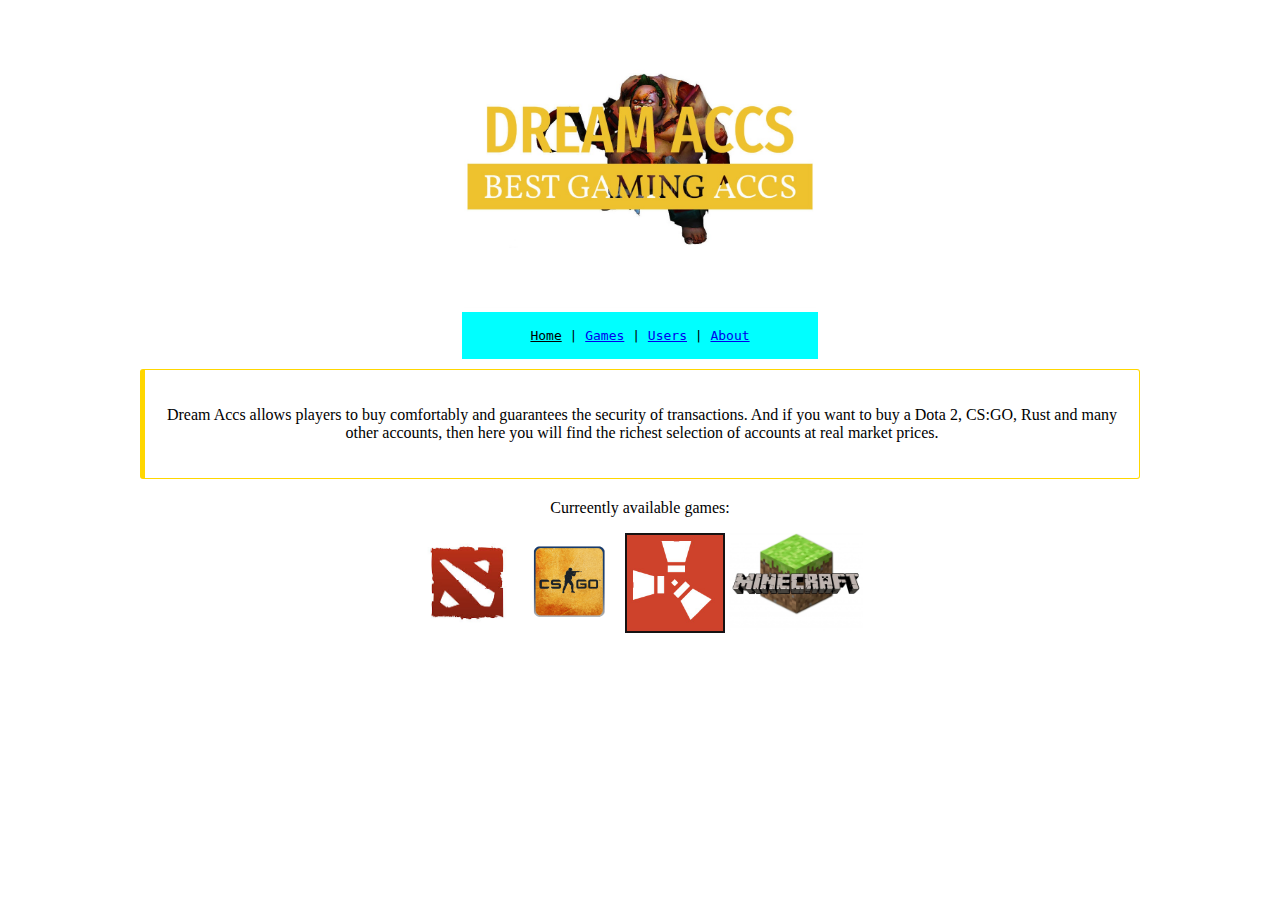
<file: index.html>
<!doctype html>
<html lang="en">

<head>
  <link rel="shortcut icon" href="images/favicon.ico" type="image/x-icon">
  <link rel="stylesheet" href="stylesheets/style.css">
  <meta charset="utf-8">
  <title>Dream accs</title>
  <meta name="description" content="site for purchasing gaming accounts">
  <meta name="author" content="Rodion">
</head>

<body>
  <div class="page">
    <img src="images/logomak_logo.jpg" height="300" alt="logomak_logo">
    <div class="menu">
      <pre><a class="selected" href="index.html">Home</a> | <a href="games.html">Games</a> | <a href="users.html">Users</a> | <a href="about.html">About</a></pre>
    </div>
    <div class="text-block">
      <p>Dream Accs allows players to buy comfortably and guarantees the security of transactions. And if you want to buy
        a Dota 2, CS:GO, Rust and many other accounts, then here you will find the richest selection of accounts at real
        market prices.</p>
    </div>
    <p>Curreently available games:</p>
    <img src="images/dota_logo.JPEG" height="100" alt="dota_logo">
    <img src="images/csgo_logo.png" height="100" alt="csgo_logo">
    <img src="images/rust_logo.jpg" height="100" alt="rust_logo">
    <img src="images/mine_logo.jpg" height="100" alt="mine_logo">
  </div>
</body>
</file>
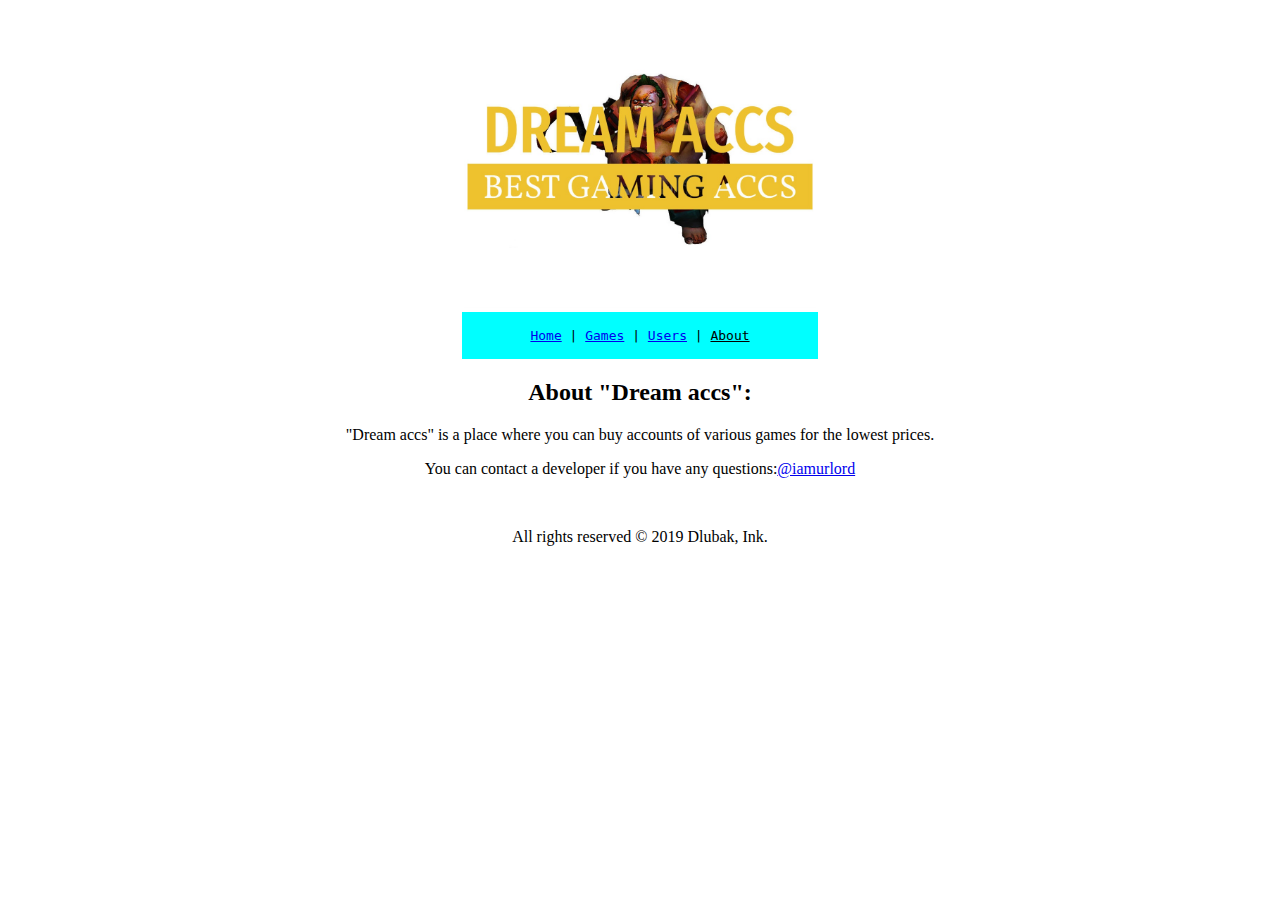
<file: about.html>
<!doctype html>
<html lang="en">

<head>
  <link rel="shortcut icon" href="images/favicon.ico" type="image/x-icon">
  <link rel="stylesheet" href="stylesheets/style.css">
  <meta charset="utf-8">
  <title>About Dream Accs</title>
</head>

<body>
  <div class="page">
    <img src="images/logomak_logo.jpg" height="300" alt="logomak_logo">
    <div class="menu">
      <pre><a href="index.html">Home</a> | <a href="games.html">Games</a> | <a href="users.html">Users</a> | <a class="selected" href="about.html">About</a></pre>
    </div>
    <h2>About "Dream accs":</h2>
    <p>"Dream accs" is a place where you can buy accounts of various games for the lowest prices.</p>
    <p>You can contact a developer if you have any questions:<a href="https://t.me/iamurlord" target="_blank">@iamurlord</a></p>
    <br>
    <p>All rights reserved © 2019 Dlubak, Ink.</p>
  </div>
</body>

</html>
</file>
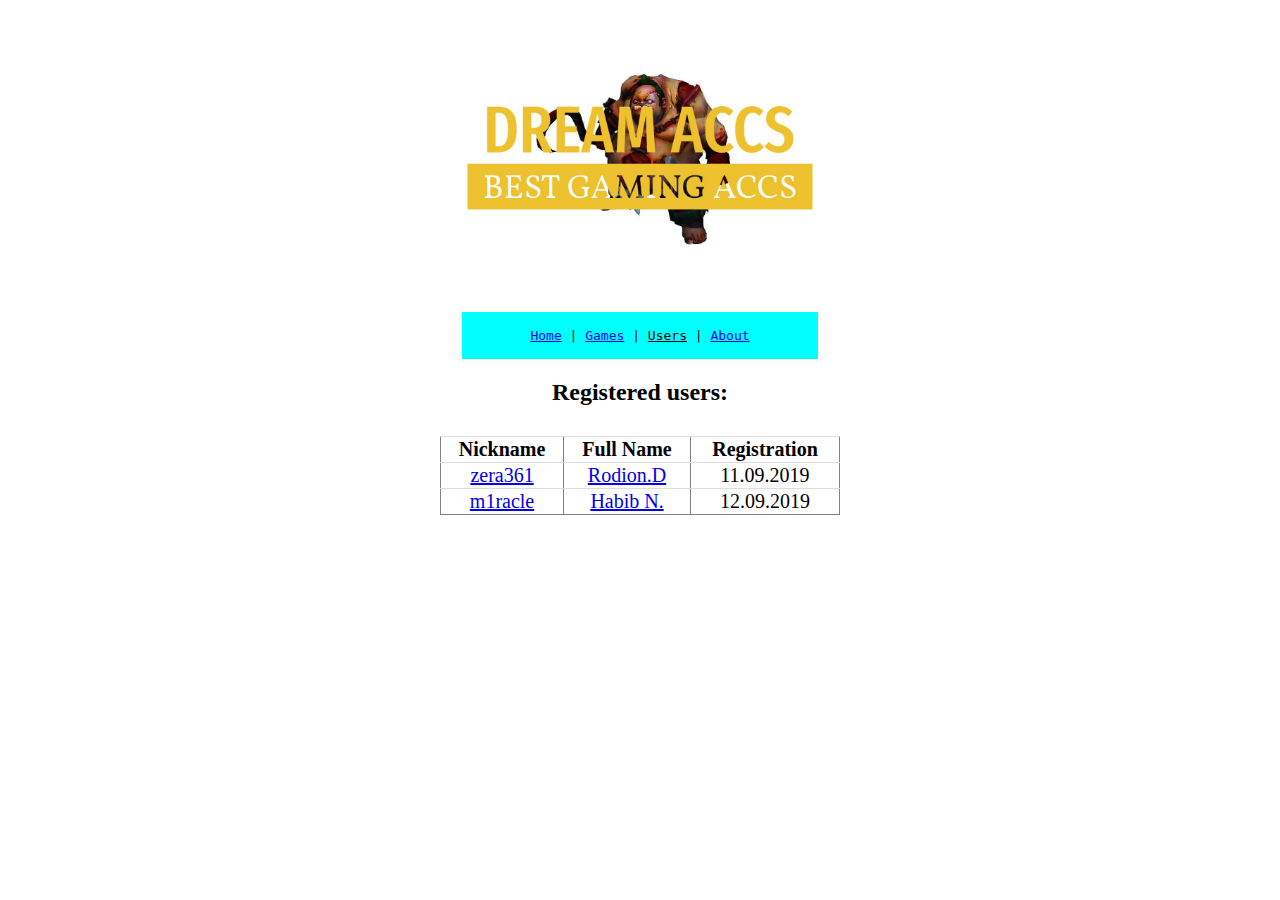
<file: users.html>
<!doctype html>
<html lang="en">

<head>
  <link rel="shortcut icon" href="images/favicon.ico" type="image/x-icon">
  <link rel="stylesheet" href="stylesheets/style.css">
  <meta charset="utf-8">
  <title>Users</title>
</head>

<body>
  <div class="page">
    <img src="images/logomak_logo.jpg" height="300" alt="logomak_logo">
    <div class="menu">
      <pre><a href="index.html">Home</a> | <a href="games.html">Games</a> | <a class="selected" href="users.html">Users</a> | <a href="about.html">About</a></pre>
    </div>
    <h2>Registered users:</h2>

    <table border="1">
      <tr>
        <th>Nickname</th>
        <th>Full Name</th>
        <th>Registration</th>
      </tr>
      <tr>
        <td><a href="users/1.html">zera361</a></td>
        <td><a href="users/1.html">Rodion.D</a></td>
        <td>11.09.2019</td>
      </tr>
      <tr>
        <td><a href="users/2.html">m1racle</a></td>
        <td><a href="users/2.html">Habib N.</a></td>
        <td>12.09.2019</td>
      </tr>
    </table>

  </div>
</body>

</html>
</file>
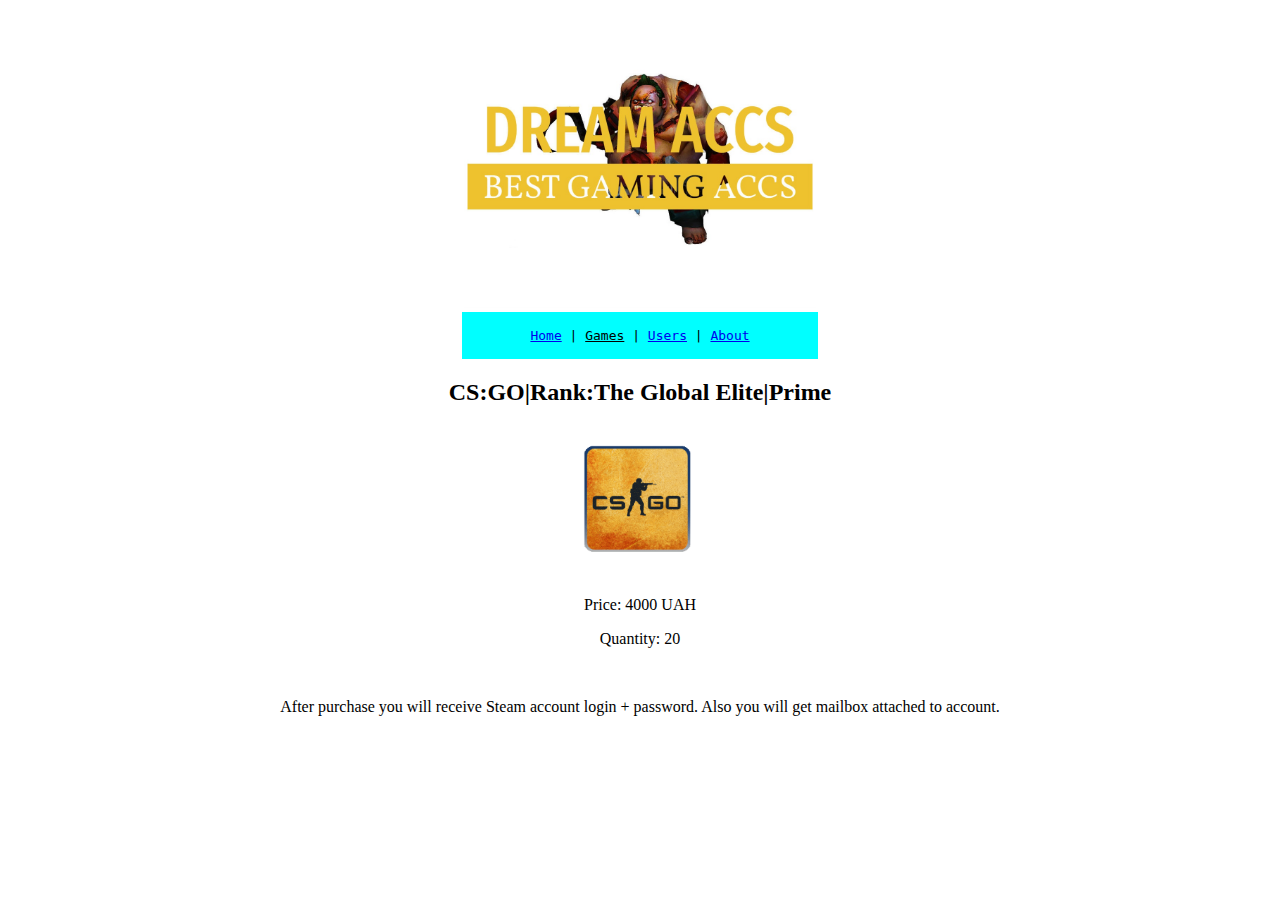
<file: games/csgo.html>
<!doctype html>
<html lang="en">

<head>
  <link rel="shortcut icon" href="../images/favicon.ico" type="image/x-icon">
  <link rel="stylesheet" href="../stylesheets/style.css">
  <meta charset="utf-8">
  <title>Dream accs</title>
</head>

<body>
  <div class="page">
    <img src="../images/logomak_logo.jpg" height="300" alt="logomak_logo">
    <div class="menu">
      <pre><a href="../index.html">Home</a> | <a class="selected"  href="../games.html">Games</a> | <a href="../users.html">Users</a> | <a href="../about.html">About</a></pre>
    </div>
    <h2>CS:GO|Rank:The Global Elite|Prime</h2>
    <img src="../images/csgo_logo.png" height="150" alt="csgo_logo">
    <p>Price: 4000 UAH</p>
    <p>Quantity: 20</p>
    <br>
    <p>After purchase you will receive Steam account login + password. Also you will get mailbox attached to account.</p>
  </div>
</body>

</html>
</file>
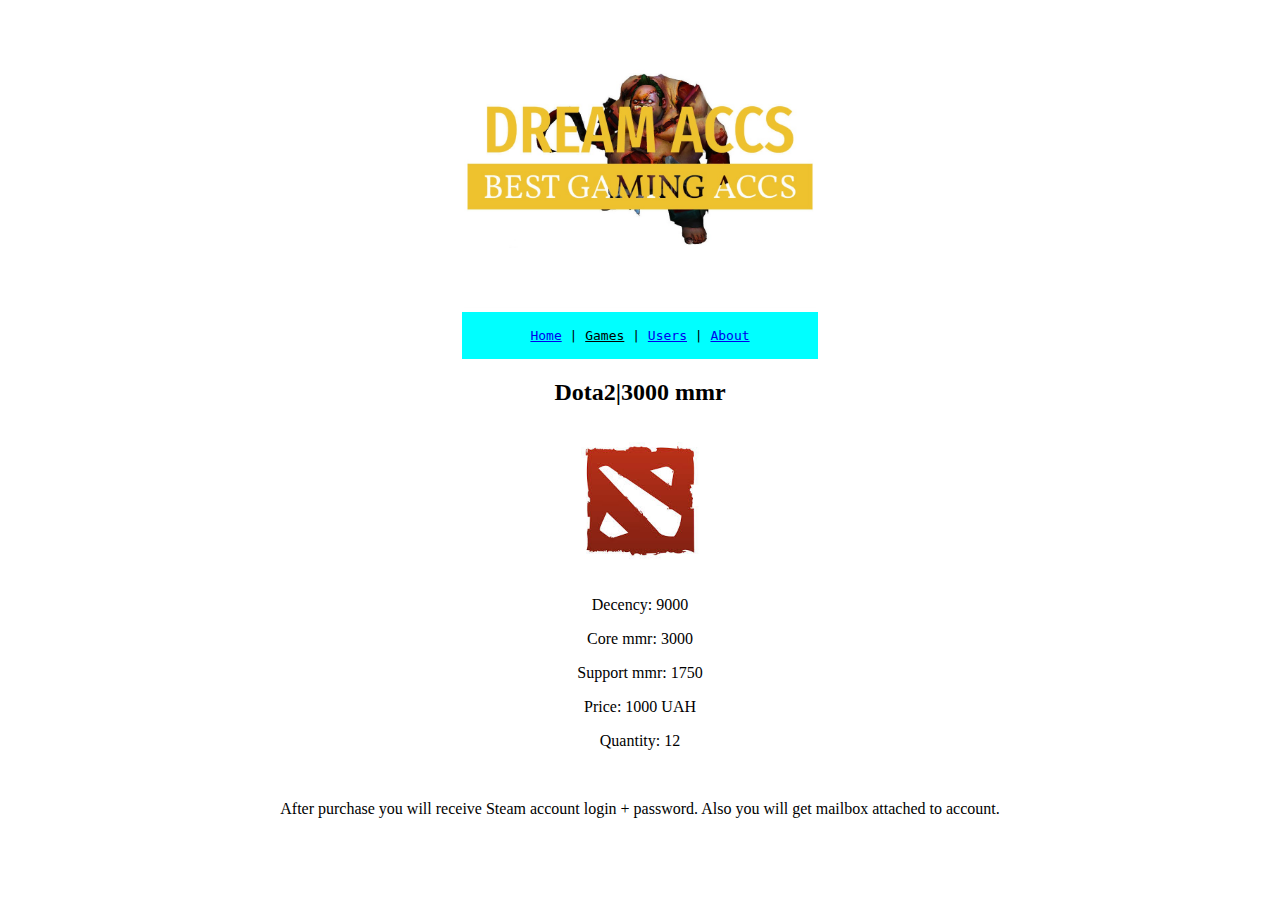
<file: games/dota2.html>
<!doctype html>
<html lang="en">

<head>
  <link rel="shortcut icon" href="../images/favicon.ico" type="image/x-icon">
  <link rel="stylesheet" href="../stylesheets/style.css">
  <meta charset="utf-8">
  <title>Dream accs</title>
</head>

<body>
  <div class="page">
    <img src="../images/logomak_logo.jpg" height="300" alt="logomak_logo">
    <div class="menu">
      <pre><a href="../index.html">Home</a> | <a class="selected"  href="../games.html">Games</a> | <a href="../users.html">Users</a> | <a href="../about.html">About</a></pre>
    </div>
    <h2>Dota2|3000 mmr</h2>
    <img src="../images/dota_logo.JPEG" height="150" alt="dota_logo">
    <p>Decency: 9000</p>
    <p>Core mmr: 3000</p>
    <p>Support mmr: 1750</p>
    <p>Price: 1000 UAH</p>
    <p>Quantity: 12</p>
    <br>
    <p>After purchase you will receive Steam account login + password. Also you will get mailbox attached to account.</p>
  </div>
</body>

</html>
</file>
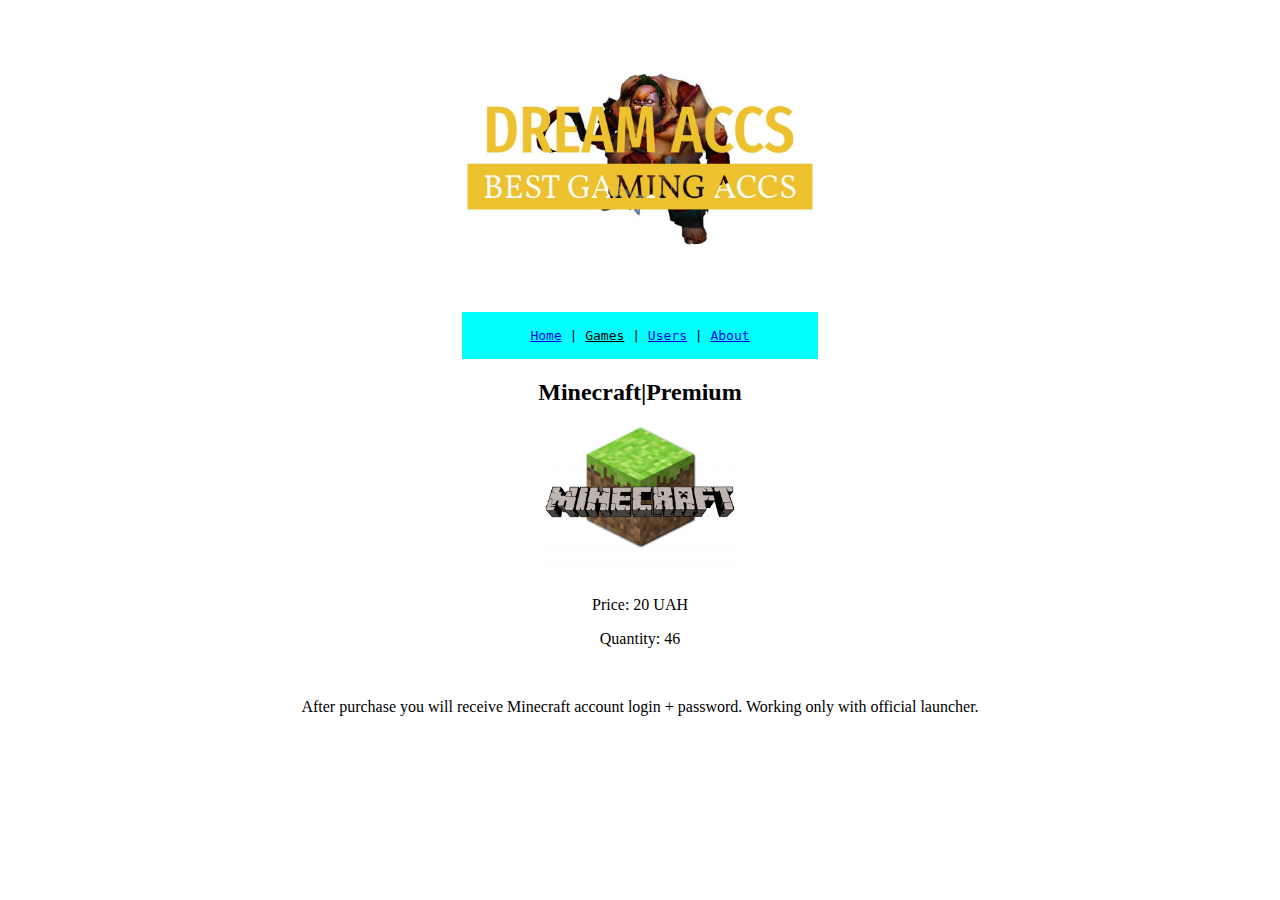
<file: games/minecraft1.html>
<!doctype html>
<html lang="en">

<head>
  <link rel="shortcut icon" href="../images/favicon.ico" type="image/x-icon">
  <link rel="stylesheet" href="../stylesheets/style.css">
  <meta charset="utf-8">
  <title>Dream accs</title>
</head>

<body>
  <div class="page">
    <img src="../images/logomak_logo.jpg" height="300" alt="logomak_logo">
    <div class="menu">
      <pre><a href="../index.html">Home</a> | <a class="selected"  href="../games.html">Games</a> | <a href="../users.html">Users</a> | <a href="../about.html">About</a></pre>
    </div>
    <h2>Minecraft|Premium</h2>
    <img src="../images/mine_logo.jpg" height="150" alt="minecraft_logo">
    <p>Price: 20 UAH</p>
    <p>Quantity: 46</p>
    <br>
    <p>After purchase you will receive Minecraft account login + password. Working only with official launcher.</p>
  </div>
</body>

</html>
</file>
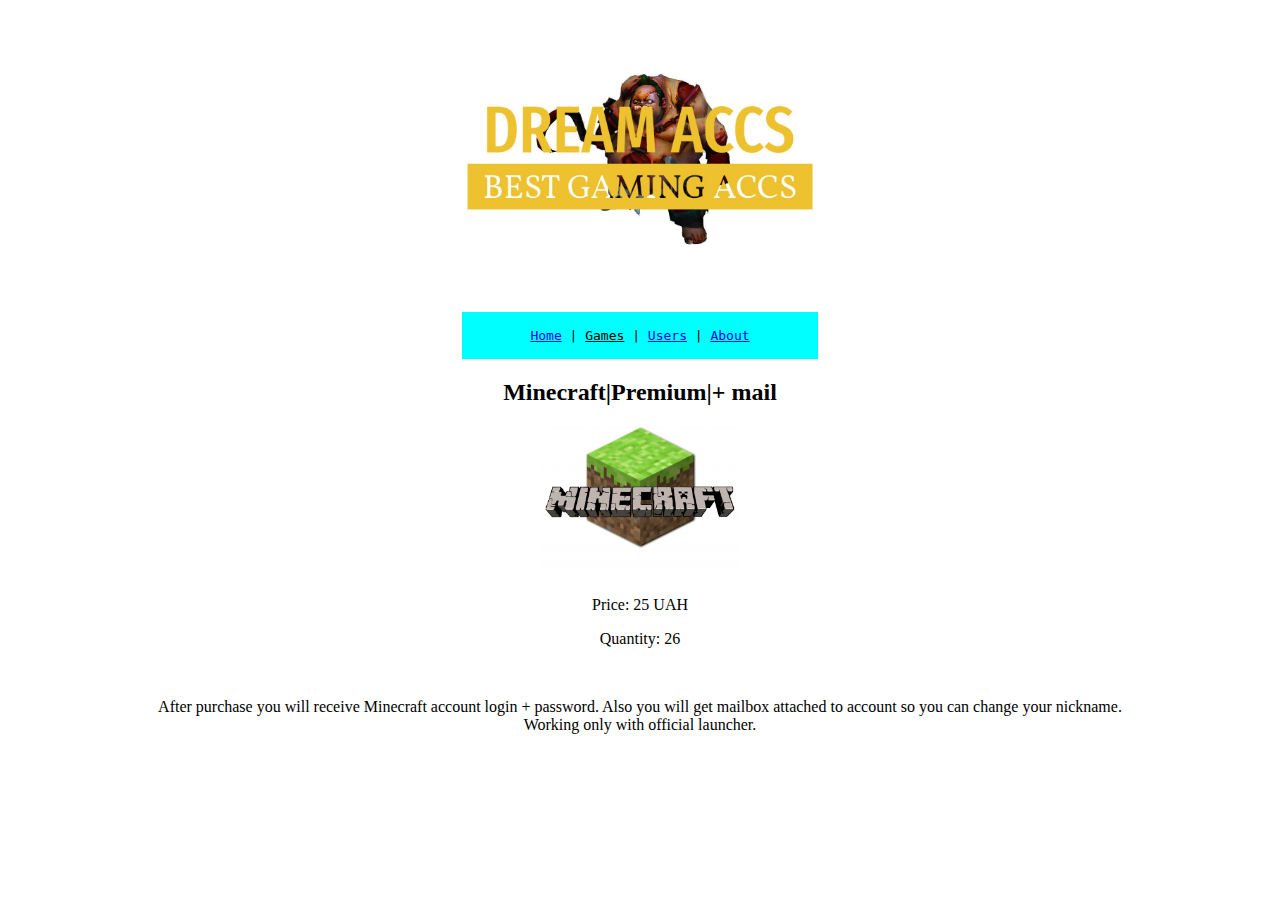
<file: games/minecraft2.html>
<!doctype html>
<html lang="en">

<head>
  <link rel="shortcut icon" href="../images/favicon.ico" type="image/x-icon">
  <link rel="stylesheet" href="../stylesheets/style.css">
  <meta charset="utf-8">
  <title>Dream accs</title>
</head>

<body>
  <div class="page">
    <img src="../images/logomak_logo.jpg" height="300" alt="logomak_logo">
    <div class="menu">
      <pre><a href="../index.html">Home</a> | <a class="selected"  href="../games.html">Games</a> | <a href="../users.html">Users</a> | <a href="../about.html">About</a></pre>
    </div>
    <h2>Minecraft|Premium|+ mail</h2>
    <img src="../images/mine_logo.jpg" height="150" alt="minecraft_logo">
    <p>Price: 25 UAH</p>
    <p>Quantity: 26</p>
    <br>
    <p>After purchase you will receive Minecraft account login + password. Also you will get mailbox attached to account
      so you can change your nickname. Working only with official launcher.</p>
  </div>
</body>

</html>
</file>
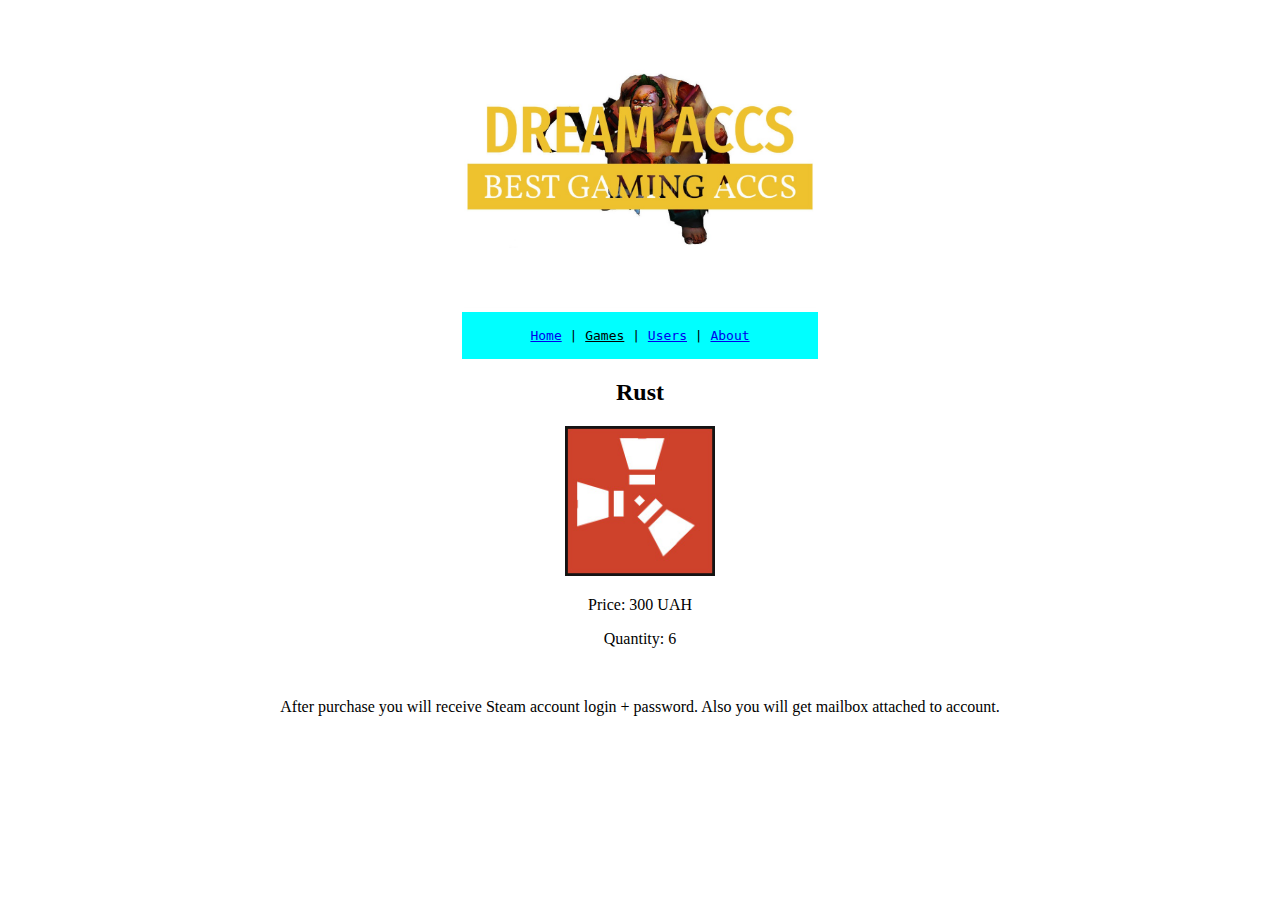
<file: games/rust.html>
<!doctype html>
<html lang="en">

<head>
  <link rel="shortcut icon" href="../images/favicon.ico" type="image/x-icon">
  <link rel="stylesheet" href="../stylesheets/style.css">
  <meta charset="utf-8">
  <title>Dream accs</title>
</head>

<body>
  <div class="page">
    <img src="../images/logomak_logo.jpg" height="300" alt="logomak_logo">
    <div class="menu">
      <pre><a href="../index.html">Home</a> | <a class="selected"  href="../games.html">Games</a> | <a href="../users.html">Users</a> | <a href="../about.html">About</a></pre>
    </div>
    <h2>Rust</h2>
    <img src="../images/rust_logo.jpg" height="150" alt="rust_logo">
    <p>Price: 300 UAH</p>
    <p>Quantity: 6</p>
    <br>
    <p>After purchase you will receive Steam account login + password. Also you will get mailbox attached to account.</p>
  </div>
</body>

</html>
</file>
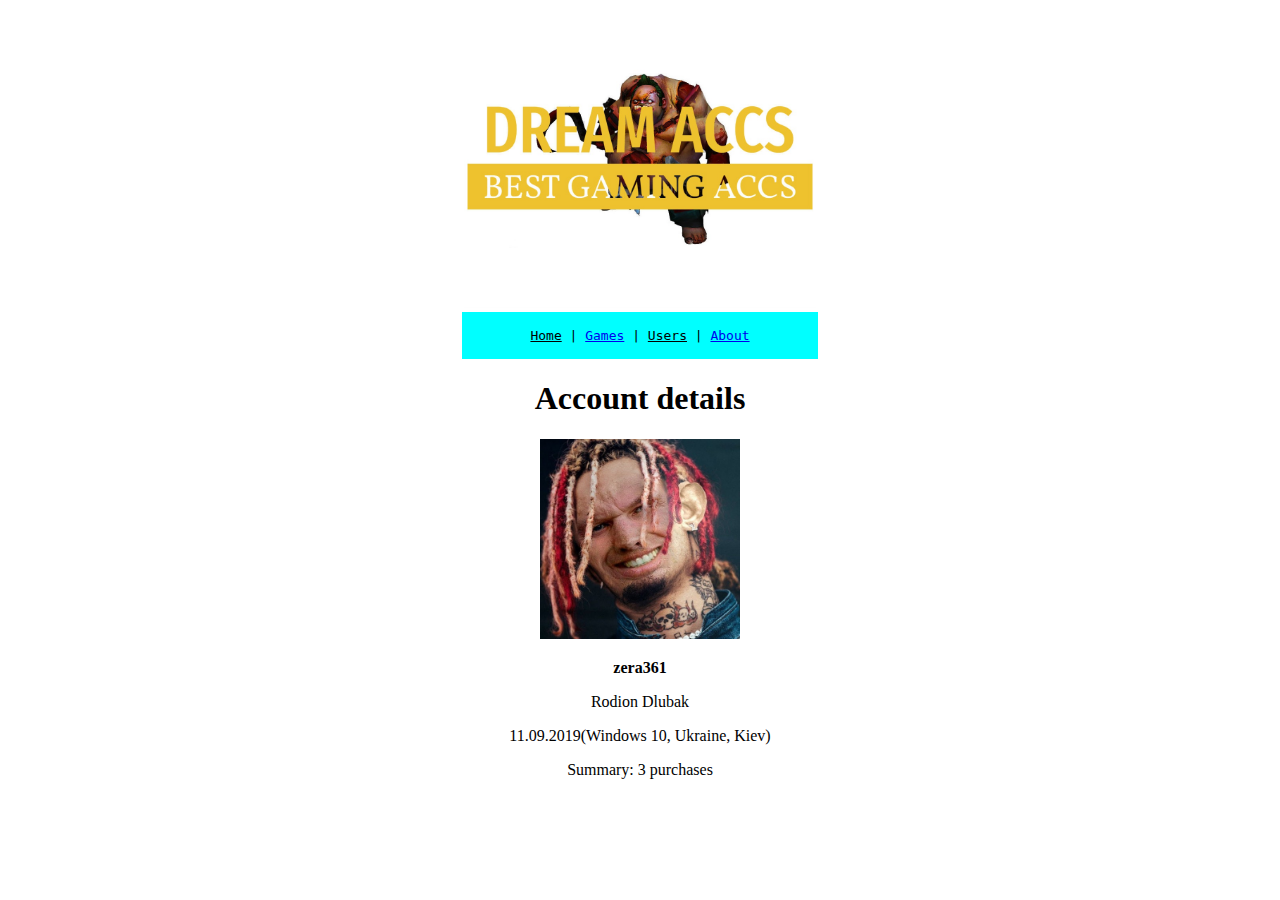
<file: users/1.html>
<!doctype html>
<html lang="en">

<head>
  <link rel="shortcut icon" href="../images/favicon.ico" type="image/x-icon">
  <link rel="stylesheet" href="../stylesheets/style.css">
  <meta charset="utf-8">
  <title>Dream accs</title>
</head>

<body>
  <div class="page">
    <img src="../images/logomak_logo.jpg" height="300" alt="logomak_logo">
    <div class="menu">
      <pre><a class="selected" href="../index.html">Home</a> | <a href="../games.html">Games</a> | <a class="selected" href="../users.html">Users</a> | <a href="../about.html">About</a></pre>
    </div>
    <h1>Account details</h1>
    <img src="../images/glad_ava.jpg" height="200" alt="logomak_logo">
    <p><b>zera361</b></p>
    <p>Rodion Dlubak</p>
    <p>11.09.2019(Windows 10, Ukraine, Kiev)</p>
    <p>Summary: 3 purchases</p>
</body>

</html>
</file>
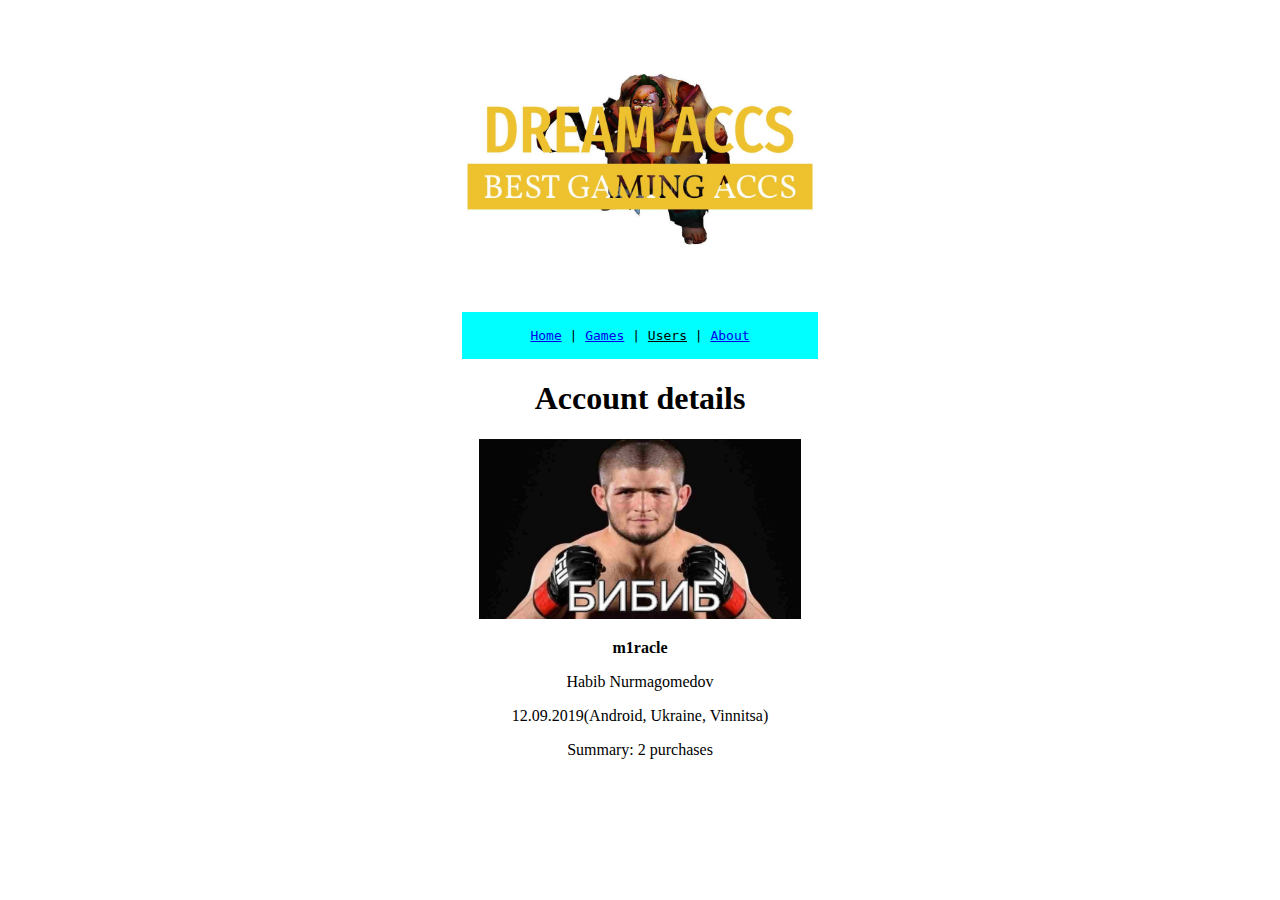
<file: users/2.html>
<!doctype html>
<html lang="en">

<head>
  <link rel="shortcut icon" href="../images/favicon.ico" type="image/x-icon">
  <link rel="stylesheet" href="../stylesheets/style.css">
  <meta charset="utf-8">
  <title>Dream accs</title>
</head>

<body>
  <div class="page">
    <img src="../images/logomak_logo.jpg" height="300" alt="logomak_logo">
    <div class="menu">
      <pre><a href="../index.html">Home</a> | <a href="../games.html">Games</a> | <a class="selected" href="../users.html">Users</a> | <a href="../about.html">About</a></pre>
    </div>
    <h1>Account details</h1>
    <img src="../images/bibip_ava.jpg" height="180" alt="logomak_logo">
    <p><b>m1racle</b></p>
    <p>Habib Nurmagomedov</p>
    <p>12.09.2019(Android, Ukraine, Vinnitsa)</p>
    <p>Summary: 2 purchases</p>
</body>

</html>
</file>
<file: stylesheets/style.css>
.page
{
    width: 1000px;
    margin: auto;
    text-align: center;
    align-content: center;
}
.menu
{
    text-align: center;
    background-color: aqua;
    max-width: 35%;
    margin: auto;
    text-align: center;
    padding: 3px;
}
.selected
{
    color: black
}
.text-block
{
    border-left-color: #1b809e;
    margin-top: 10px;
    padding: 20px;
    margin-bottom: 20px;
    border: 1px solid gold;
    border-left-width: 5px;
    border-radius: 3px;
}
table 
{
    width: 40%;
    margin: auto;
    margin-top: 30px;
    border-collapse: collapse;
    font-size: 20px;
}
.games-table
{
    background-color: rgba(0,0,0,0);
    border-collapse: collapse;
    border-spacing: 0;
}
.descr-price
{
    text-align: left;
    border-top: 0; 
}
tr
{
    border-top: 1px solid #ddd;
}
</file>
